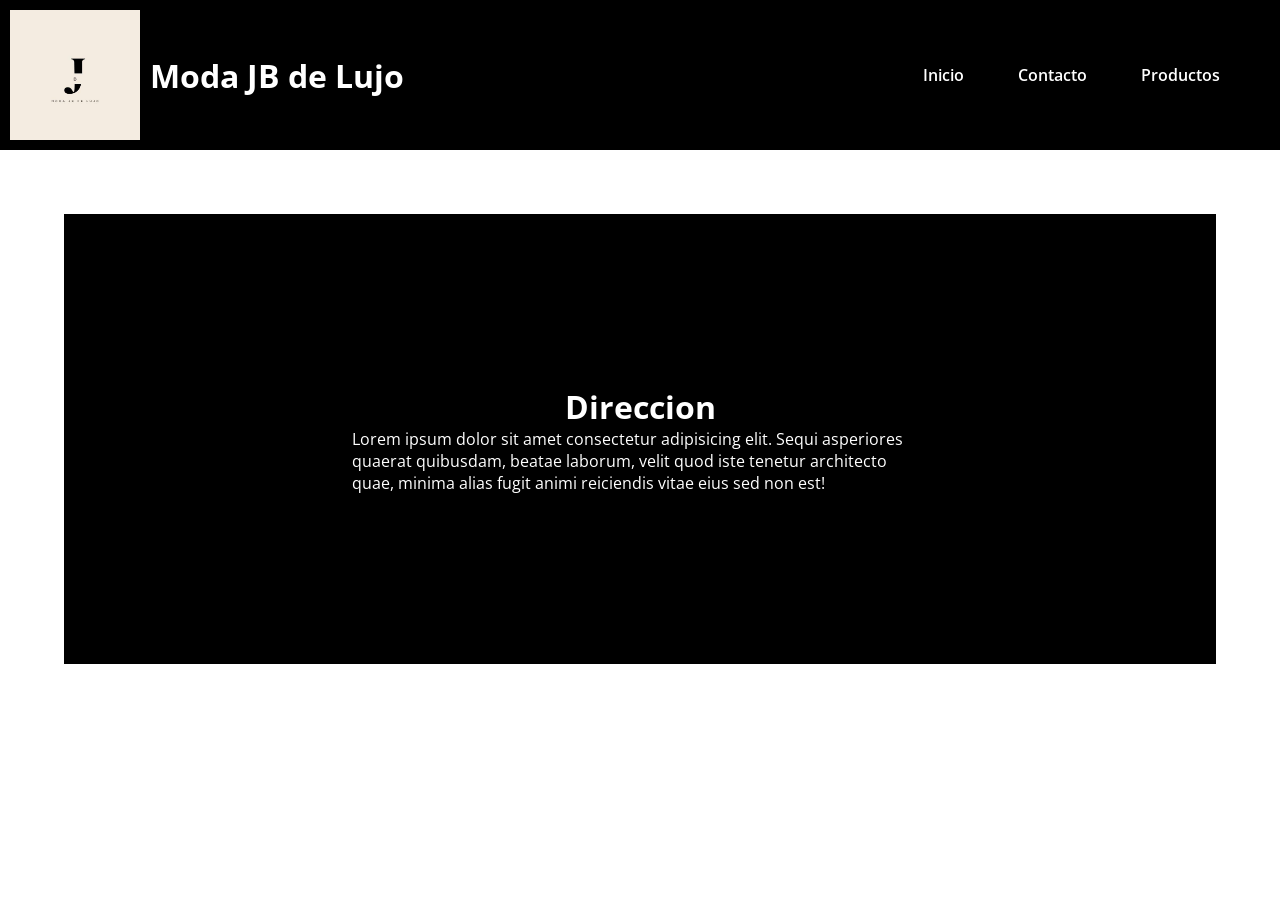
<file: contacto.html>
<!DOCTYPE html>
<html lang="en">
<head>
    <meta charset="UTF-8">
    <meta http-equiv="X-UA-Compatible" content="IE=edge">
    <meta name="viewport" content="width=device-width, initial-scale=1.0">
    <title>Contacto</title>
    <style>
        @import url('https://fonts.googleapis.com/css2?family=Open+Sans:wght@300;400;500;600&family=Titillium+Web:wght@200;300;400;600;700&display=swap');
*{
    margin: 0;
    padding:0;
    font-family: 'Open Sans';
}
header{
    display: flex;
    justify-content: space-between;
    height: 130px;
    background-color: black;
    color: white;
    align-items: center;
    padding: 10px;
}
a{
    text-decoration: none;
    color: white;
}
nav a{
    font-weight: 600;
    padding-right: 50px;
}
nav a:hover{
    color: blueviolet;
}
.logo{
    display: flex;
    align-items: center;
}
.logo img{
    height: 130px;
    margin-right: 10px;
}
.contenedor{
    background-color: black;
    color: white;
    height: 50vh;
    margin: 5%;
    display: flex;
    flex-direction: column;
    justify-content: center;
    align-items: center;
}
p{
    width: 50%;
}
    </style>
</head>
<body>
    <header>
        <a href="Berlo.html" class="logo">
            <img src="Logo berlo.jpeg" alt="">
            <h1>Moda JB de Lujo</h1>
            <nav>
                <a href="Berlo.html" class="nav-link">Inicio</a>
                <a href="contacto.html" class="nav-link">Contacto</a>
                <a href="productos.html" class="nav-link">Productos</a>
            </nav>
        </a>
    </header>
    <div class="contenedor">
        <h1>Direccion</h1>
        <p>Lorem ipsum dolor sit amet consectetur adipisicing elit. 
            Sequi asperiores quaerat quibusdam, beatae laborum, velit 
            quod iste tenetur architecto quae, minima alias fugit animi 
            reiciendis vitae eius sed non est!</p>

    </div>
    
</body>
</html>
</file>
